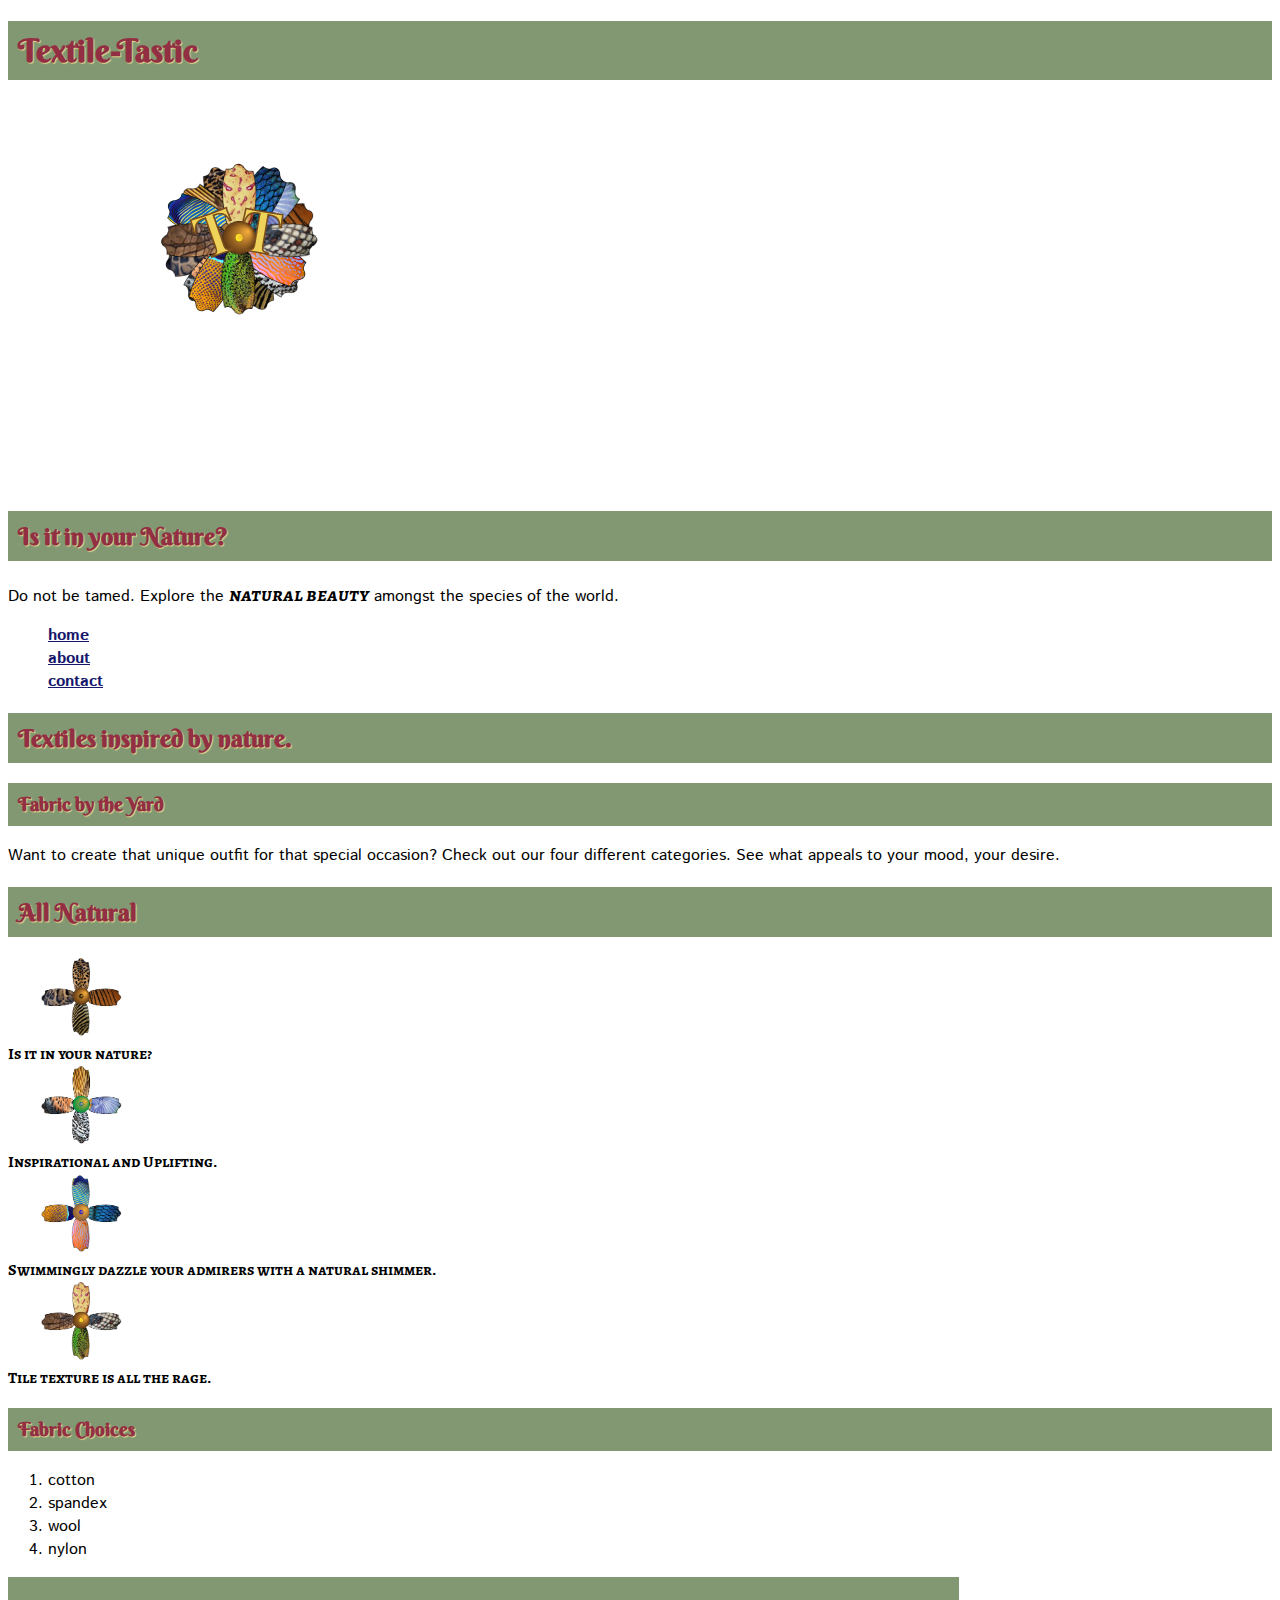
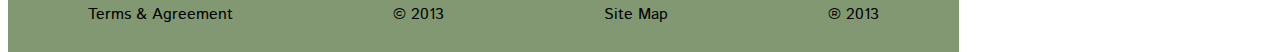
<file: index.html>
<!DOCTYPE html>
<html lang="en">
	<head>
		<link href='http://fonts.googleapis.com/css?family=Alegreya+SC|Istok+Web|Berkshire+Swash' rel='stylesheet' type='text/css'>
		<link rel="stylesheet" type="text/css" href="css/main.css">
		<title>Textile-Tastic</title>
		<meta charset="utf-8">
		<style>
			body{
				font-family: 'Alegreya SC', serif;
				font-family: 'Istok Web', sans-serif;
				font-family: 'Berkshire Swash', cursive;
				}
		</style>
		
  	</head>
		
	<body>
		<header>
			<h1>Textile-Tastic</h1>
			<img class="logo"
				src="images/Natural-Textile-logo.png" width="660" height="385" alt="Nature Inspired." title="Textile Tastic">
			<h2>Is it in your Nature?</h2>
			<p>Do not be tamed.  Explore the <em><strong>natural beauty</strong></em> amongst the species of the world.</p>
		
			<div id="nav">
					<ul>
						<li><a href="index.html">home</a></li>
						<li><a href="about.html">about</a></li>
						<li><a href="contact.html">contact</a></li>
					</ul> 
			    </div>
		</header>
		<div>
			<h2>Textiles inspired by nature.</h2>
		</div>
		
			<div class="gallery">
					<h3>Fabric by the Yard</h3>
					<p>Want to create that unique outfit for that special occasion?  <span>Check out our four different categories.</span> See what appeals to your mood, your desire.</p>
					<h2>All Natural</h2>
						<div class="img">
  								<a target="_blank" href="images/animal_textures.png"> 
									<img src="images/animal_textures.png" width="140" height="82" title="Animal Texture" alt="Animal Textures">
								</a>
								<div class="desc">Is it in your nature?</div>
						</div>
						<div class="img">
  								<a target="_blank" href="images/bird_textures.png">
									<img src="images/bird_textures.png" width="140" height="82" title="Feathers of Flight" alt="Feathers of Flight">
								</a>
								<div class="desc">Inspirational and Uplifting.</div>
						</div>
						<div class="img">
  								<a target="_blank" href="images/fish_textures.png">
									<img src="images/fish_textures.png" width="140" height="82" title="Univeral Scales" alt="Colors of the Univeral Scales">
								</a>
								<div class="desc">Swimmingly dazzle your admirers with a natural shimmer.</div>
						</div>
						<div class="img">
  								<a target="_blank" href="images/reptile_textures.png">
									<img src="images/reptile_textures.png" width="140" height="82" title="Repitilian tiles" alt="Repitilian">
 								</a>
 							<div class="desc">Tile texture is all the rage.</div>
						</div>	
				</div>
				<aside>
					<h3>Fabric Choices</h3>
						<ol>
							<li>cotton</li>
							<li>spandex</li>
							<li>wool</li>
							<li>nylon</li>
						</ol><!--second aside navigation-->
				</aside>
				
				<footer>
					<div>
						<p>Terms &amp; Agreement</p>
					</div>
					<div>
						<p>&copy; 2013</p>
					</div>
					<div>
						<p>Site Map</p>
					</div>
					<div>
						<p>&circledR; 2013</p>
					</div>
				</footer>	
	</body>
	
</html>
</file>
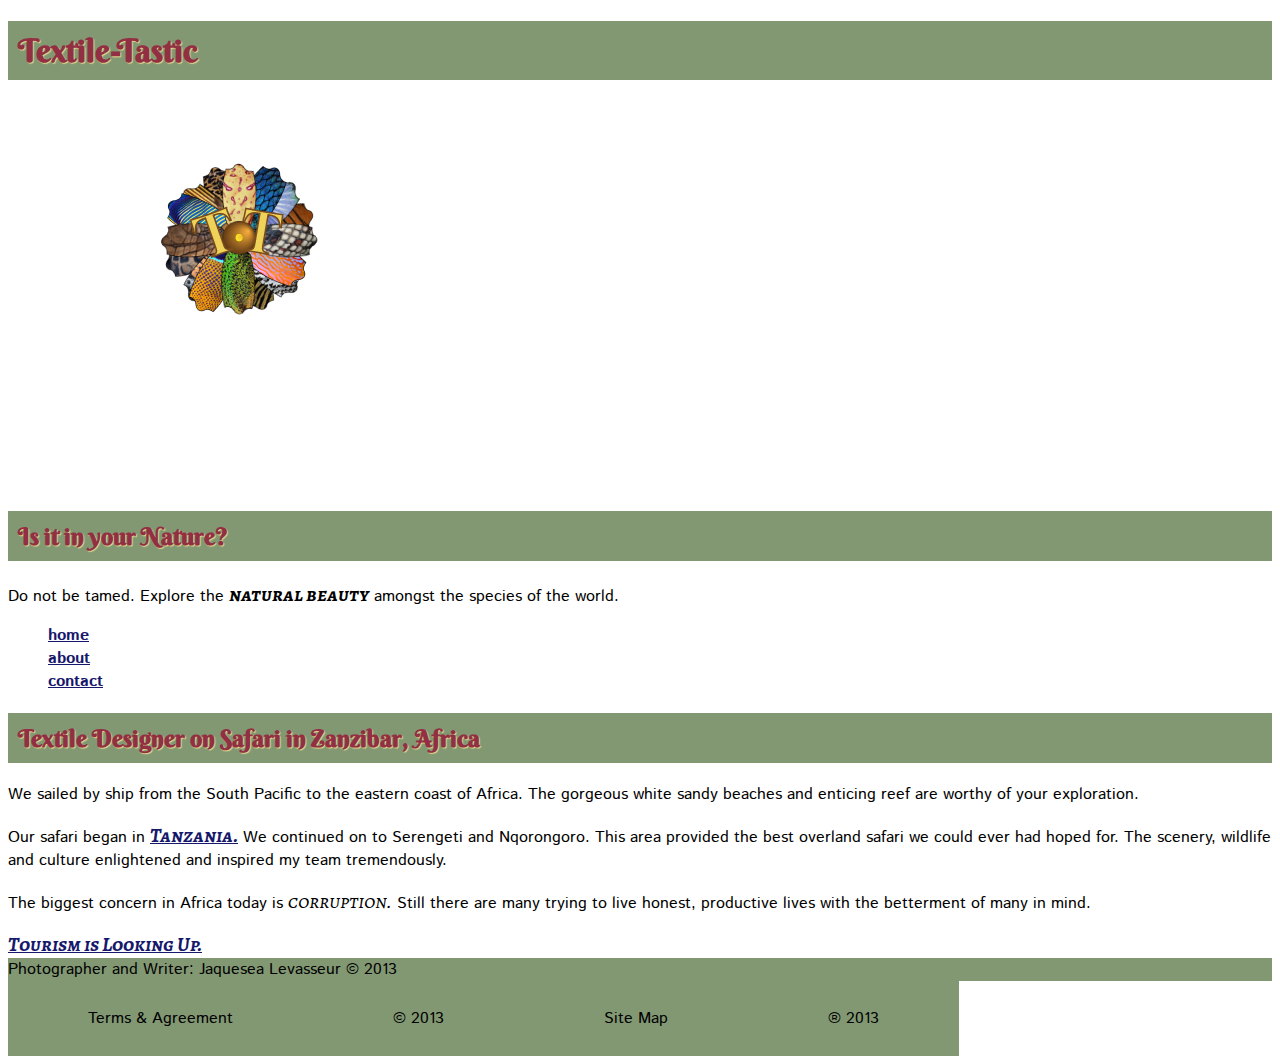
<file: about.html>
<!DOCTYPE html>
<html lang="en">
	<head>
		<link href='http://fonts.googleapis.com/css?family=Alegreya+SC|Istok+Web|Berkshire+Swash' rel='stylesheet' type='text/css'>
		<link rel="stylesheet" type="text/css" href="css/main.css">
		<title>Textile-Tastic</title>
		<meta charset="utf-8">
		<style>
			body{
				font-family: 'Alegreya SC', serif;
				font-family: 'Istok Web', sans-serif;
				font-family: 'Berkshire Swash', cursive;
				}
		</style>
		
  	</head>
	
	<body>
		<header>
			<h1>Textile-Tastic</h1>
			<img class="logo"
				src="images/Natural-Textile-logo.png" width="660" height="385" alt="Nature Inspired." title="Textile Tastic">
			<h2>Is it in your Nature?</h2>
			<p>Do not be tamed.  Explore the <em><strong>natural beauty</strong></em> amongst the species of the world.</p>
		
			<div id="nav">
					<ul>
						<li><a href="index.html">home</a></li>
						<li><a href="about.html">about</a></li>
						<li><a href="contact.html">contact</a></li>
					</ul> 
			</div>
		</header>
		<div>
			<article>
				<header>
					<h2>Textile Designer on Safari in Zanzibar, Africa</h2>
				</header>
					<section>
						<p>We sailed by ship from the South Pacific to the eastern coast of Africa.  The gorgeous white sandy beaches and enticing reef are worthy of your exploration.</p>
						<p>Our safari began in <a href="http://www.africatravelresource.com"><em>Tanzania.</em></a>  We continued on to Serengeti and Nqorongoro.  This area provided the best overland safari we could ever had hoped for.  The scenery, wildlife and culture enlightened and inspired my team tremendously.</p>
						<p>The biggest concern in Africa today is <em>corruption.</em>  Still there are many trying to live honest, productive lives with the betterment of many in mind.</p>
					</section>
					<section>
						<aside>
							 <a href="http://wallstcheatsheet.com/stocks/here-are-5-charts-to-show-tourism-is-on-the-rebound.html/"><em>Tourism is Looking Up.</em></a>
						</aside>
					</section>
					<footer>Photographer and Writer: Jaquesea Levasseur &copy; 2013</footer>
			</article>
		</div>
				<footer>
					<div>
						<p>Terms &amp; Agreement</p>
					</div>
					<div>
						<p>&copy; 2013</p>
					</div>
					<div>
						<p>Site Map</p>
					</div>
					<div>
						<p>&circledR; 2013</p>
					</div>
				</footer>	
	</body>
	
</html>
</file>
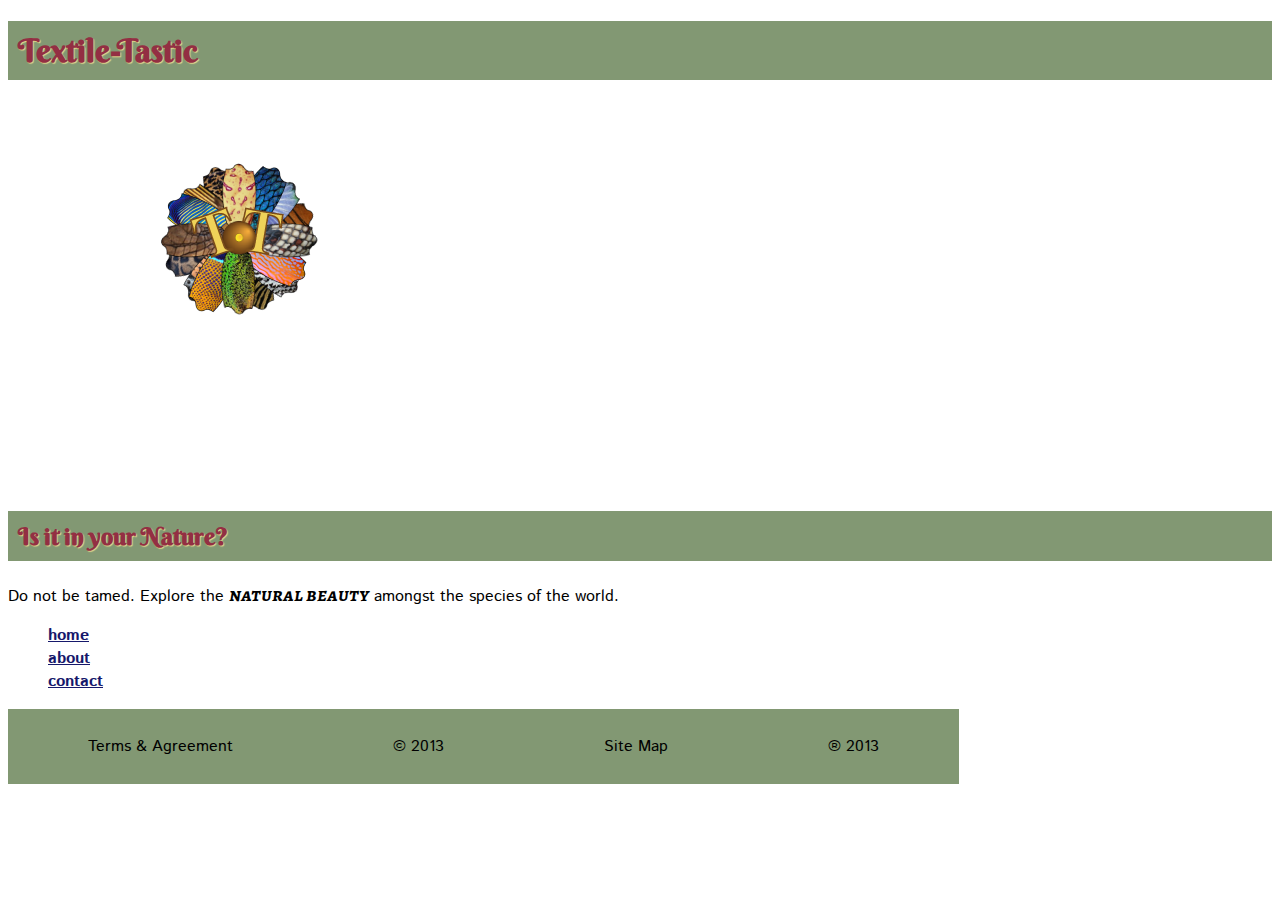
<file: contact.html>
<!DOCTYPE html>
<html lang="en">
	<head>
		<link href='http://fonts.googleapis.com/css?family=Alegreya+SC|Istok+Web|Berkshire+Swash' rel='stylesheet' type='text/css'>
		<link rel="stylesheet" type="text/css" href="css/main.css">
		<title>Textile-Tastic</title>
		<meta charset="utf-8">
		<style>
			body{
				font-family: 'Alegreya SC', serif;
				font-family: 'Istok Web', sans-serif;
				font-family: 'Berkshire Swash', cursive;
				}
		</style>
		
  	</head>
	
	<body>
		<header>
			<h1>Textile-Tastic</h1>
			<img class="logo"
				src="images/Natural-Textile-logo.png" width="660" height="385" alt="Nature Inspired." title="Textile Tastic">
			<h2>Is it in your Nature?</h2>
			<p>Do not be tamed.  Explore the <em><strong>natural beauty</strong></em> amongst the species of the world.</p>
		
			<div id="nav">
					<ul>
						<li><a href="index.html">home</a></li>
						<li><a href="about.html">about</a></li>
						<li><a href="contact.html">contact</a></li>
					</ul> 
			    </div>
		</header>
				
				<footer>
					<div>
						<p>Terms &amp; Agreement</p>
					</div>
					<div>
						<p>&copy; 2013</p>
					</div>
					<div>
						<p>Site Map</p>
					</div>
					<div>
						<p>&circledR; 2013</p>
					</div>
				</footer>	
	</body>
	
</html>
</file>
<file: css/main.css>
/*-----Color chart------------------
Pale_gold	#e7d88c		R:  231		G:  216		B:  140
deep-fushia	#932f43		R:	147		G:   47		B:   67
green		#35b11c		R:   53		G:  177		B:   28
yellow		#efd259		R:	239		G:  210		B:   89
sage		#829873		R:  130		G:  152		B:  115
purplish	#aaa9c2		R:  170		G:  169		B:  194
orange		#ea773f		R:  234		G:  119		B:   63
periwinkle	#6676b3		R:  102		G:  118		B:  179
aqua		#52afcb		R:   82		G:  175		B:  203
navy		#16186b		R:   22		G:   24		B:  107

-----------------------------------------------*/

font-family: 'Alegreya SC', serif;
font-family: 'Istok Web', sans-serif;
font-family: 'Berkshire Swash', cursive;

body{
	background-color: #e7d88c;  /*--Pale_gold--*/
	width: 960px;
}

title{
	font-family: 'Berkshire Swash', cursive;
 	font-weight: bold;
 	
}
h1, h2, h3{
 	font-family: 'Berkshire Swash', cursive;
 	color: #932f43; /*deep-fushia*/
 	text-shadow: 1px 1px 1px #e7d88c; /*--Pale_gold--*/
 	background-color: #829873; /*--sage--*/
 	padding: 10px;
}

p{
	font-family: 'Istok Web', sans-serif;
	font-weight: normal;
}

li{
	font-family: 'Istok Web', sans-serif;
	font-weight: normal;
}

ul li{
	list-style: none;
}

.desc{
	font-family: 'Alegreya SC', serif;
	font-weight: bold;
}

em{
	font-family: 'Alegreya SC', serif;
	font-size:  20px;
}

a{
	font-weight: bold;
}

a:link{
	color: #16186b; /*--navy--*/
}

a:visited{
	color: #6676b3; /*--periwinkle--*/
}

a:hover{
	text-decoration: none;
	color: #efd259; /*--yellow--*/
	background-color: #52afcb; /*---aqua---*/
}

a:active{
	color: #aaa9c2; /*---purplish---*/
	background-color: #16186b; /*--navy--*/
}

footer{
	background-color: #829873; /*--sage--*/
	font-family: 'Istok Web', sans-serif;
	font-weight: normal;
}

footer div{
	background-color: #829873; /*--sage--*/
	float: left;
	text-align: center;
	width: auto;
	padding: 10px 80px;
	
}


/*--Vendor Prefixes----
Microsoft:  -ms-
Mozilla:	-moz-
Webkit:		-web-
Opera:		-o-
Konqueror:	-khtml-

--*/
</file>
